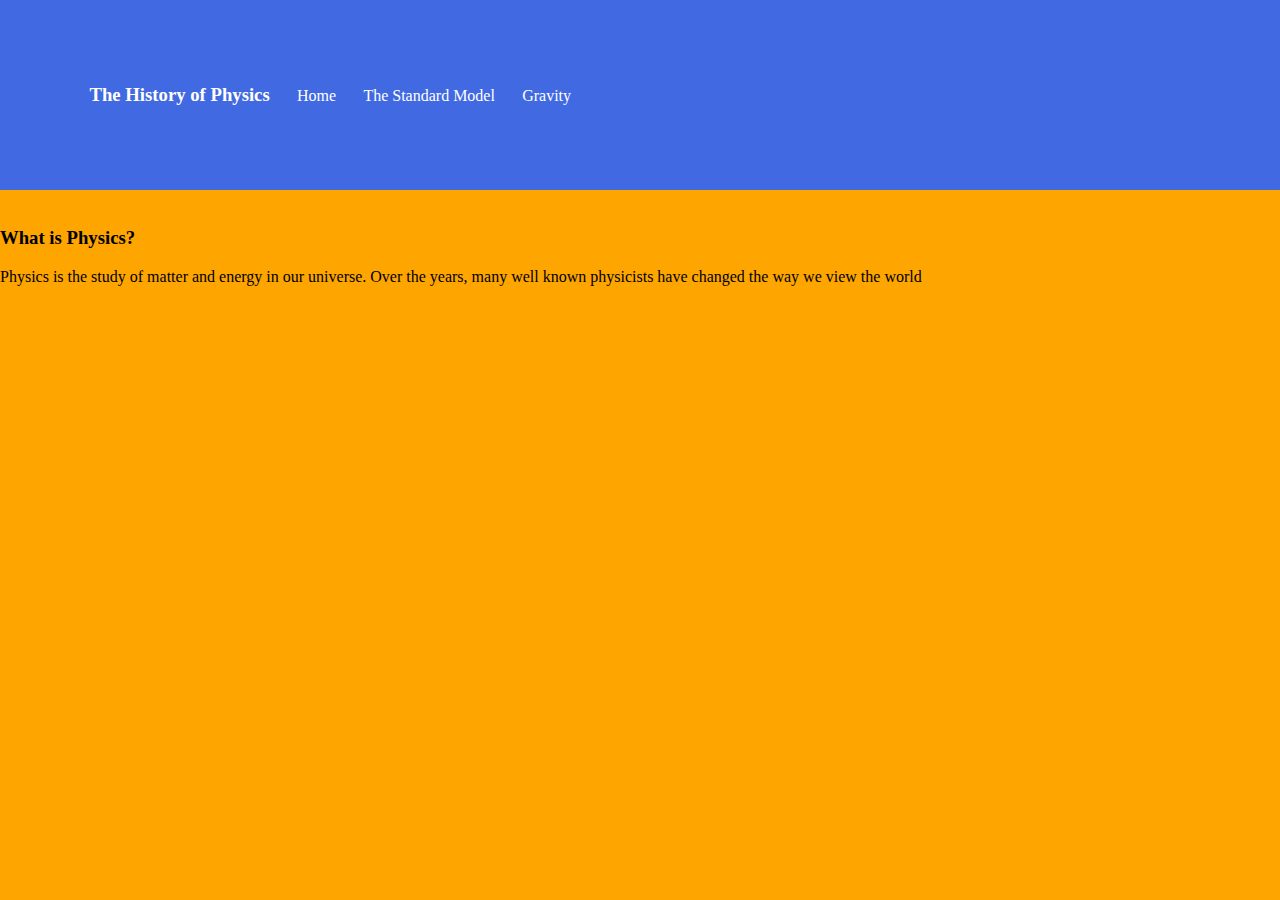
<file: index.html>
<!DOCTYPE html>
<html>

<head>
  <meta charset="utf-8">
  <meta name="viewport" content="width=device-width">
  <title>replit</title>
  <!-- Bootstrap file from hackathon CSS-->
  <link href="https://cdn.jsdelivr.net/npm/bootstrap@5.3.0/dist/css/bootstrap.min.css" rel="stylesheet" integrity="sha384-9ndCyUaIbzAi2FUVXJi0CjmCapSmO7SnpJef0486qhLnuZ2cdeRhO02iuK6FUUVM" crossorigin="anonymous">
  <link href="style.css" rel="stylesheet" type="text/css" />
  
</head>

<body>
  
  <nav>
    
    <ul>
      <li><h3>The History of Physics</h3></li>
      <li><a href="index.html">Home</a></li>
      <li><a href="standardmodel.html">The Standard Model</a></li>
      <li><a href="historyofgravity.html">Gravity</a></li>
    </ul>
    
  </nav>
  <br>
  <div class="container">
    <div class="card">
      <div class="card-header">
        <h3>What is Physics?</h3>
      </div>
      <div class="card-body">
        <p>Physics is the study of matter and energy in our universe. Over the years, many well known physicists have changed the way we view the world</p>
      </div>
    </div>
  </div>

 
  
</body>

</html>
</file>
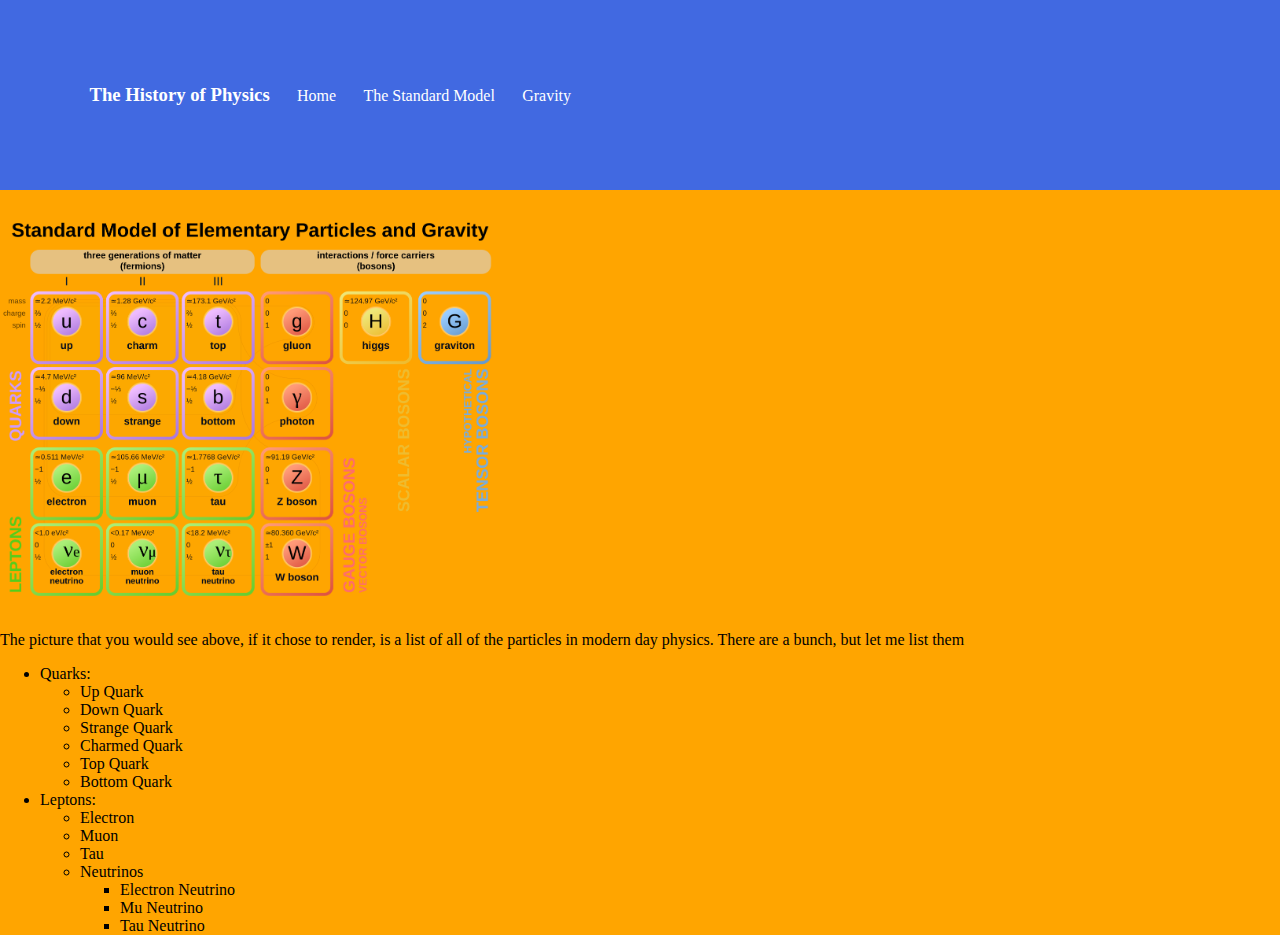
<file: standardmodel.html>
<!DOCTYPE html>
<html>

<head>
  <meta charset="utf-8">
  <meta name="viewport" content="width=device-width">
  <title>replit</title>
  <!-- Bootstrap file from hackathon CSS-->
  <link href="https://cdn.jsdelivr.net/npm/bootstrap@5.3.0/dist/css/bootstrap.min.css" rel="stylesheet" integrity="sha384-9ndCyUaIbzAi2FUVXJi0CjmCapSmO7SnpJef0486qhLnuZ2cdeRhO02iuK6FUUVM" crossorigin="anonymous">
  <link href="style.css" rel="stylesheet" type="text/css" />
  
</head>

<body>
  
  <nav>
    
    <ul>
      <li><h3>The History of Physics</h3></li>
      <li><a href="index.html">Home</a></li>
      <li><a href="standardmodel.html">The Standard Model</a></li>
      <li><a href="historyofgravity.html">Gravity</a></li>
    </ul>
    
  </nav>
  <br>
  <div class="container">
    <div class="card">
      <div class="card-header">
        
      </div>
      <div class="card-body">
        <img src="standardmodel.png" alt="The Standard Model Picture"/>
        <p>The picture that you would see above, if it chose to render, is a list of all of the particles in modern day physics. There are a bunch, but let me list them
        <ul>
          <li>
            Quarks:
            <ul>
              <li>Up Quark</li>
              <li>Down Quark</li>
              <li>Strange Quark</li>
              <li>Charmed Quark</li>
              <li>Top Quark</li>
              <li>Bottom Quark</li>
            </ul>
          </li>
          <li>
            Leptons:
            <ul>
              <li>Electron</li>
              <li>Muon</li>
              <li>Tau</li>
              <li>
                Neutrinos
                <ul>
                  <li>Electron Neutrino</li>
                  <li>Mu Neutrino</li>
                  <li>Tau Neutrino</li>
                </ul>
              </li>
            </ul>
          </li>
        </ul>
        </p>
        
      </div>
    </div>
  </div>
</body>
</file>
<file: style.css>
html, body {
    height: 100%;
    width: 100%;
    margin:0cm;
  }
  body
  {
    background-color: orange;
    
  }
  nav{
    background-color: royalblue;
    padding: 1cm;
    color: white;
  }
  a{
    text-decoration: none;
    color: white;
    size: 20pt;
  }
  nav li{
    list-style: none;
    display: inline-block;
    margin:1%
  }
  .card{
    color: black;
  }
  img{
    width:500px;
  }
</file>
